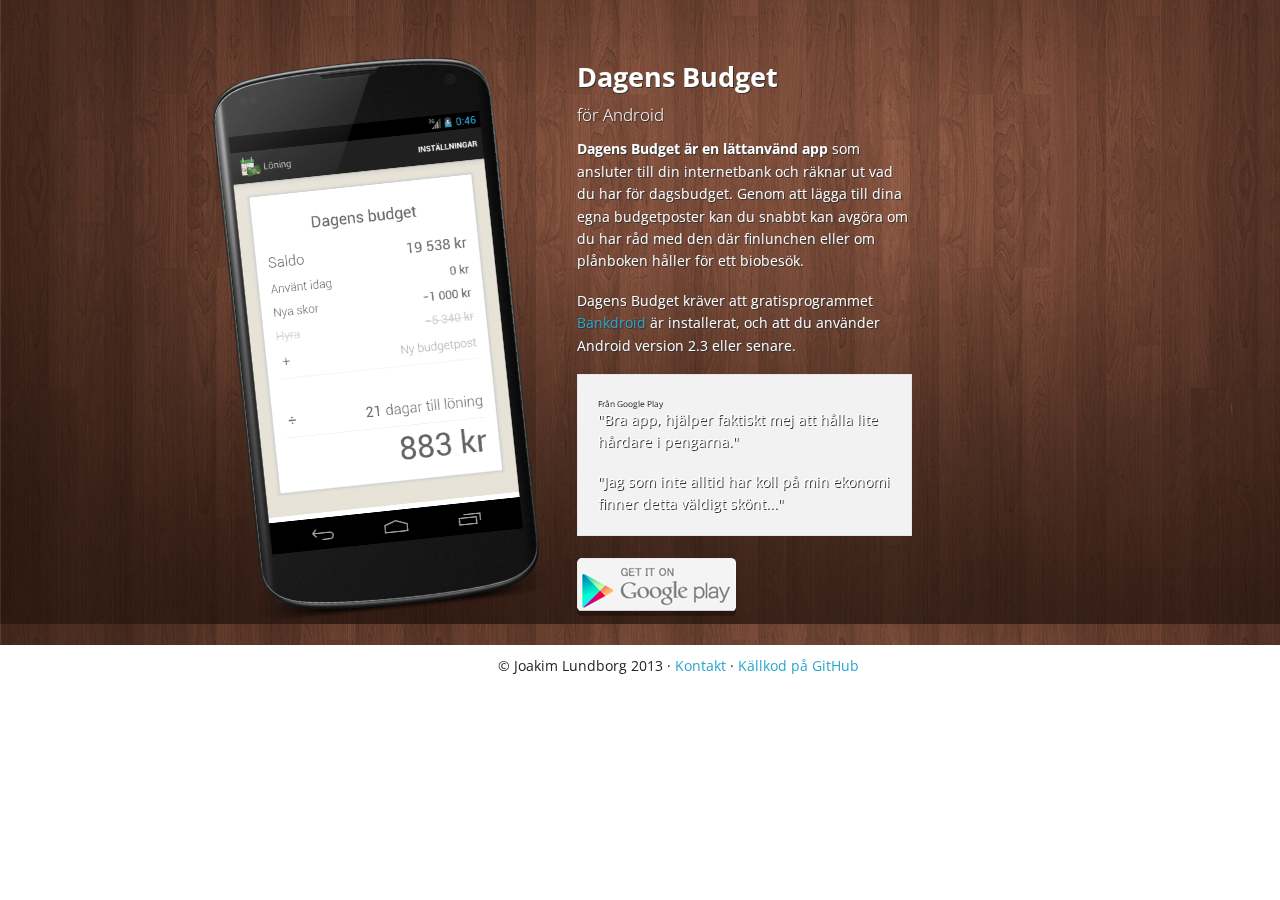
<file: index.html>
<!DOCTYPE html>

<!-- paulirish.com/2008/conditional-stylesheets-vs-css-hacks-answer-neither/ -->
<!--[if lt IE 7]> <html class="no-js lt-ie9 lt-ie8 lt-ie7" lang="en"> <![endif]-->
<!--[if IE 7]>    <html class="no-js lt-ie9 lt-ie8" lang="en"> <![endif]-->
<!--[if IE 8]>    <html class="no-js lt-ie9" lang="en"> <![endif]-->
<!--[if gt IE 8]><!--> <html class="no-js" lang="en"> <!--<![endif]-->
<head>
<meta charset="utf-8" />
<meta name="viewport" content="width=device-width" />

<title>Dagens Budget</title>
<link rel="stylesheet" href="stylesheets/foundation.css">
<link href='http://fonts.googleapis.com/css?family=Open+Sans:400,300,600,700' rel='stylesheet' type='text/css'>

<link rel="stylesheet" href="stylesheets/app.css">
<link rel="stylesheet" href="stylesheets/payday.css">
<script src="javascripts/modernizr.foundation.js"></script>

<!-- IE Fix for HTML5 Tags -->
<!--[if lt IE 9]>
<script src="http://html5shiv.googlecode.com/svn/trunk/html5.js"></script>
<![endif]-->

<script>
  (function(i,s,o,g,r,a,m){i['GoogleAnalyticsObject']=r;i[r]=i[r]||function(){
  (i[r].q=i[r].q||[]).push(arguments)},i[r].l=1*new Date();a=s.createElement(o),
  m=s.getElementsByTagName(o)[0];a.async=1;a.src=g;m.parentNode.insertBefore(a,m)
  })(window,document,'script','//www.google-analytics.com/analytics.js','ga');

  ga('create', 'UA-39851916-1', 'dagensbudget.se');
  ga('send', 'pageview');

</script>

</head>
<body>

<div id="shelf_background">
  <div class="row">
    <div class="five columns">
      <img src="images/payday_on_nexus.png" id="phone_image" width="900" height="518" />
     
    </div>
  <div class="seven columns" style="">
  <div class="row">  
  

    <div class="eight columns">
      <h3>Dagens Budget</h3>
      <h5><span style="font-weight: 300">för Android</span></h5>
        <p><strong>Dagens Budget är en lättanvänd app </strong> som ansluter till din internetbank och räknar ut vad du har för dagsbudget.
        Genom att lägga till dina egna budgetposter kan du snabbt kan avgöra om du har råd med den där finlunchen eller om plånboken håller för ett biobesök.</p>

        <p>Dagens Budget kräver att gratisprogrammet <a href="https://play.google.com/store/apps/details?id=com.liato.bankdroid" title="Bankdroid på Google Play">Bankdroid</a> är installerat, och att du använder Android version 2.3 eller senare.</p>

         <div class="panel"><small>Från Google Play</small><p>"Bra app, hjälper faktiskt mej att hålla lite hårdare i pengarna."</p>
        <p>"Jag som inte alltid har koll på min ekonomi finner detta väldigt skönt..."</p></div>
        
        <p><a title="Payday på Google Play" href="http://play.google.com/store/apps/details?id=se.frikod.payday">
<img src="images/google-play-badge.png" style="margin-right: 10px;"/></a>

<!--
<a title="Payday på Appland" href="http://play.google.com/store/apps/details?id=se.frikod.payday">
<img src="images/appland-badge.png" /></a></p>
-->         

    </div>
  </div>
</div>
</div>
</div>

<div class="row">
  <div class="six columns offset-by-four">
    <div class="footer">
    <p>&copy; Joakim Lundborg 2013 &middot; <a href="http://play.google.com/store/apps/details?id=se.frikod.payday" title="Kontakt">Kontakt</a> &middot;
      <a href="#" title="Kontakt">Källkod på GitHub</a></p>
    </div>
  </div>
</div>
  <!-- Included JS Files (Uncompressed) -->
  <!--
  
  <script src="javascripts/jquery.js"></script>
  
  <script src="javascripts/jquery.foundation.mediaQueryToggle.js"></script>
  
  <script src="javascripts/jquery.foundation.forms.js"></script>
  
  <script src="javascripts/jquery.foundation.reveal.js"></script>
  
  <script src="javascripts/jquery.foundation.orbit.js"></script>
  
  <script src="javascripts/jquery.foundation.navigation.js"></script>
  
  <script src="javascripts/jquery.foundation.buttons.js"></script>
  
  <script src="javascripts/jquery.foundation.tabs.js"></script>
  
  <script src="javascripts/jquery.foundation.tooltips.js"></script>
  
  <script src="javascripts/jquery.foundation.accordion.js"></script>
  
  <script src="javascripts/jquery.placeholder.js"></script>
  
  <script src="javascripts/jquery.foundation.alerts.js"></script>
  
  <script src="javascripts/jquery.foundation.topbar.js"></script>
  
  <script src="javascripts/jquery.foundation.joyride.js"></script>
  
  <script src="javascripts/jquery.foundation.clearing.js"></script>
  
  <script src="javascripts/jquery.foundation.magellan.js"></script>
  
  -->
  
  <!-- Included JS Files (Compressed) -->
  <script src="javascripts/foundation.min.js"></script>
  <script src="javascripts/jquery.js"></script>
  <script src="javascripts/jquery.transit.js"></script>

  <script type="text/javascript">
  $(function() {
    $("#phone_image").transition({ x: '1010', y: '960', rotate: '-6', duration: 900, easing: 'snap'});

  });
  </script>
  <!-- Initialize JS Plugins -->
  <script src="javascripts/app.js"></script>
</body>
</html>
</file>
<file: stylesheets/app.css>
/* Artfully masterminded by ZURB  */

/* -------------------------------------------------- 
   Table of Contents
-----------------------------------------------------
:: Shared Styles
:: Page Name 1
:: Page Name 2
*/


/* -----------------------------------------
   Shared Styles
----------------------------------------- */



/* -----------------------------------------
   Page Name 1
----------------------------------------- */




/* -----------------------------------------
   Page Name 2
----------------------------------------- */
</file>
<file: stylesheets/payday.css>
#phone_image {
	position: absolute;
	top: -1000px;
	left: -1000px;
	-webkit-transform-style: preserve-3d;
	-webkit-backface-visibility: hidden;
	-webkit-transform:  rotate(20deg) translate3d( 0, 0, 0);;
	-moz-transform: rotate(20deg);
	

}

#shelf_background {
	padding-top: 48px;
	margin-bottom: 10px;
	background: url('../images/wood-bg.png') top left repeat;
}

#shelf_background p, h1, h2, h3, h4, h5, h6 {
	color: #fff;
	text-shadow: 1px 1px 0.1px #333;
        filter: dropshadow(color=#333, offx=1, offy=1);
}


body, h1, h2, h3, h4, h5, h6, p {
	font-family: 'Open Sans', sans-serif;
}
</file>
